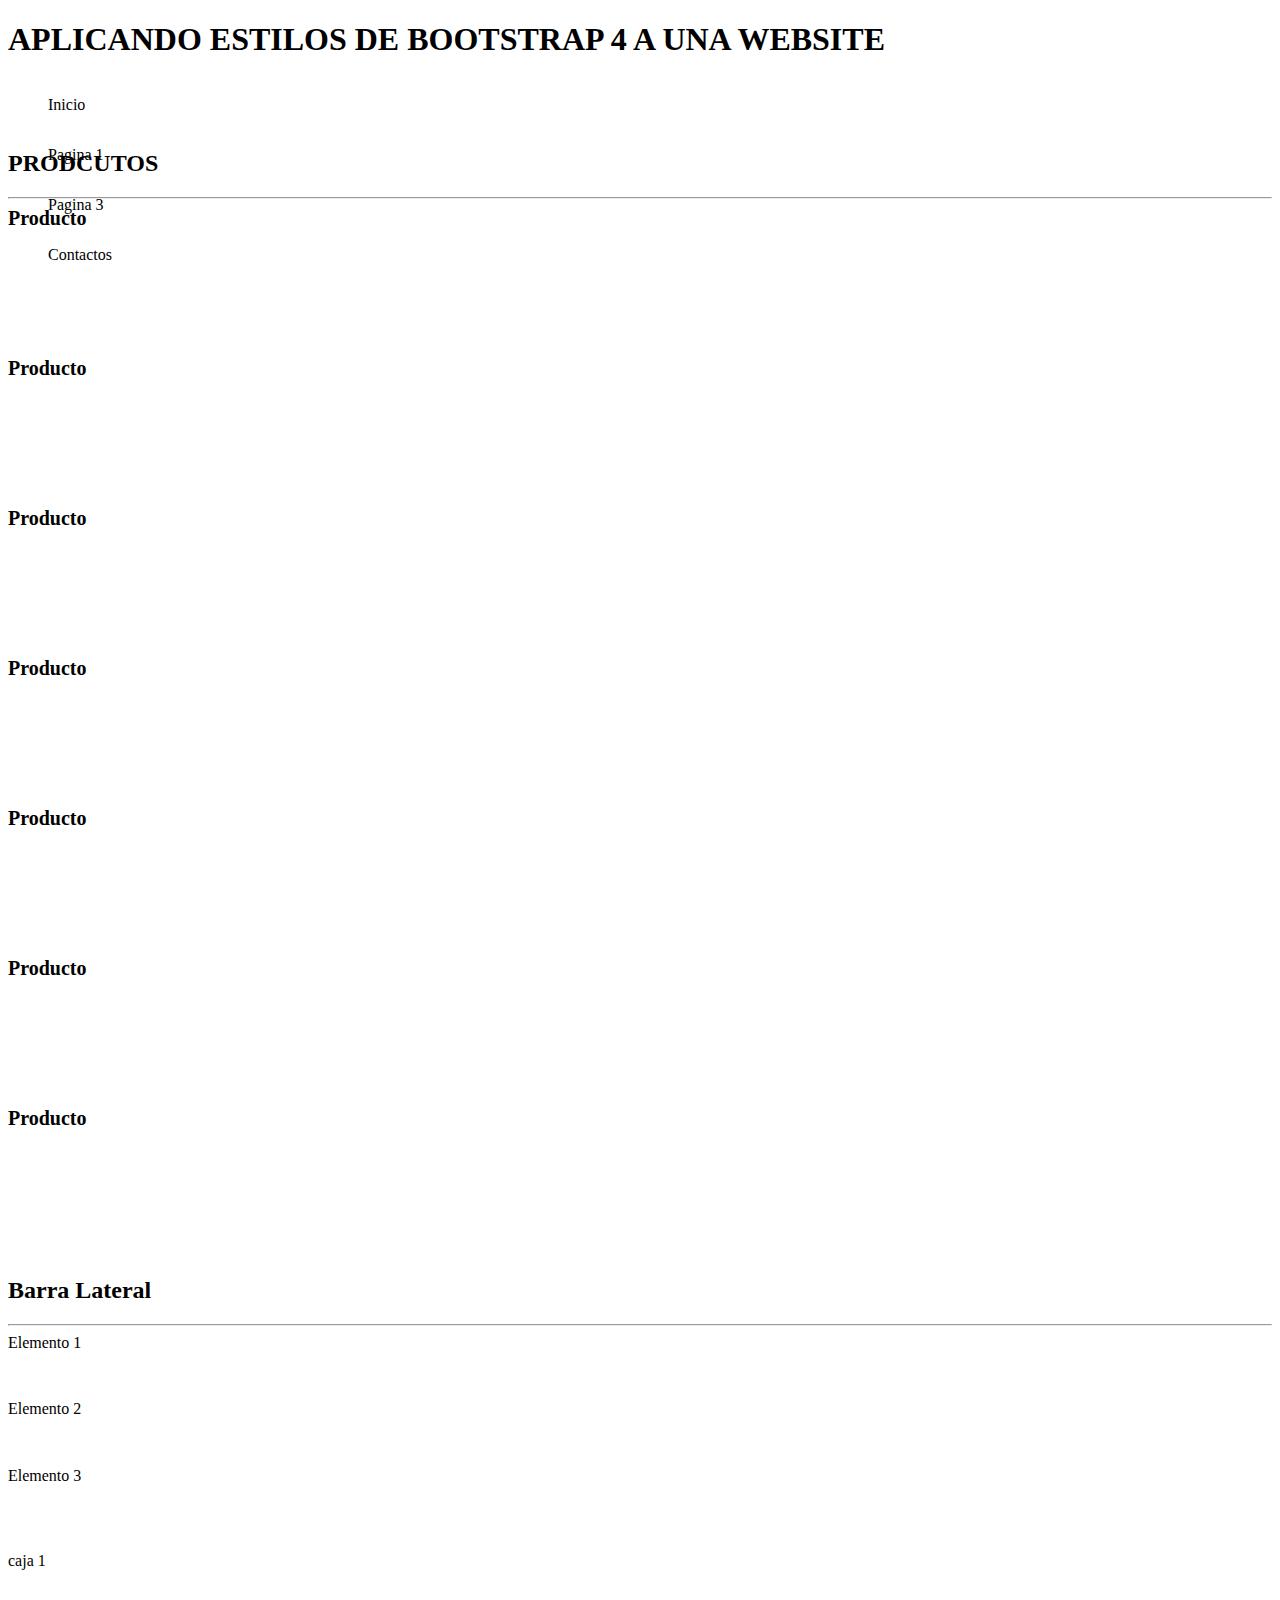
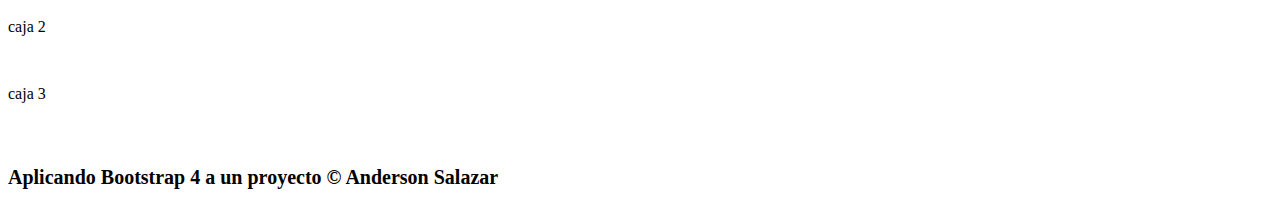
<file: index.html>
<!DOCTYPE html>
<html lang="en">
<head>
    <meta charset="UTF-8">
    <meta name="viewport" content="width=device-width, initial-scale=1.0">
    <title>Document</title>
    <link rel="stylesheet" href="https://stackpath.bootstrapcdn.com/bootstrap/4.1.3/css/bootstrap.min.css" 
    integrity="sha384-MCw98/SFnGE8fJT3GXwEOngsV7Zt27NXFoaoApmYm81iuXoPkFOJwJ8ERdknLPMO" 
    crossorigin="anonymous">
    <link rel="stylesheet" href="estilos/stylos.css"/>
</head>
<body>
    <div class="container">

        <div class="row">
            <header id="header" class="col-12 bg-primary text-white p-4 text-center">
                <h1>APLICANDO ESTILOS DE BOOTSTRAP 4 A UNA WEBSITE</h1>
            </header>

            <nav id="menu" class="col-12 bg-secondary text-white">
                <ul class="row col-8 text-center">
                    <li class="col">Inicio</li>
                    <li class="col">Pagina 1</li>
                    <li class="col">Pagina 3</li>
                    <li class="col">Contactos</li>
                </ul>
            </nav>

            <section id="content" class="col-12">
                <div class="row">
                    <section id="products" class="col-9 border p-3">
                        <h2>PRODCUTOS</h2>
                        <hr>
                        <div class="items">
                            <div class="row">
                                <div class="item col bg-primary text-white m-3">
                                    Producto
                                </div>
                                <div class="item col bg-warning text-white m-3">
                                    Producto
                                </div>
                                <div class="item col bg-danger text-white m-3">
                                    Producto
                                </div> 
                            </div>  
                            
                            <div class="row justify-content-center">
                                <div class="item col-2 bg-primary text-white m-3">
                                    Producto
                                </div>
                                <div class="item col-2 bg-warning text-white m-3">
                                    Producto
                                </div>
                                <div class="item col-2 bg-danger text-white m-3">
                                    Producto
                                </div> 
                                <div class="item col-2 bg-success text-white m-3">
                                    Producto
                                </div> 
                            </div>     
                        </div>
                    </section>

                    <aside id="lateral" class="col-3 border p-3">
                        <h2>Barra Lateral</h2>
                        <hr>

                        <div class="lateral row bg-light align-items-center">
                            <div class="col-4 bg-info text-white align-self-start">
                                Elemento 1
                            </div>

                            <div class="col-4 bg-info text-white align-self-center">
                                Elemento 2
                            </div>

                            <div class="col-4 bg-info text-white align-self-end">
                                Elemento 3
                            </div>
                        </div><br>

                        <div class="lateral row bg-light justify-content-center">
                            <div class="col-3 bg-info text-white border border-danger m-1 order-3">
                                caja 1
                            </div>

                            <div class="col-3 bg-info text-white border border-danger m-1 order-2">
                                caja 2
                            </div>

                            <div class="col-3 bg-info text-white border border-danger m-1 order-1">
                                caja 3
                            </div>
                        </div>
                    </aside>
                </div>
            </section>

            <footer class="col-lg-12 bg-primary text-white text-center">
                Aplicando Bootstrap 4 a un proyecto &copy; Anderson Salazar
            </footer>
        </div>
    </div>

    <script src="https://code.jquery.com/jquery-3.3.1.slim.min.js" integrity="sha384-q8i/X+965DzO0rT7abK41JStQIAqVgRVzpbzo5smXKp4YfRvH+8abtTE1Pi6jizo" crossorigin="anonymous"></script>
    <script src="https://cdnjs.cloudflare.com/ajax/libs/popper.js/1.14.3/umd/popper.min.js" integrity="sha384-ZMP7rVo3mIykV+2+9J3UJ46jBk0WLaUAdn689aCwoqbBJiSnjAK/l8WvCWPIPm49" crossorigin="anonymous"></script>
    <script src="https://stackpath.bootstrapcdn.com/bootstrap/4.1.3/js/bootstrap.min.js" integrity="sha384-ChfqqxuZUCnJSK3+MXmPNIyE6ZbWh2IMqE241rYiqJxyMiZ6OW/JmZQ5stwEULTy" crossorigin="anonymous"></script>
</body>
</html>
</file>
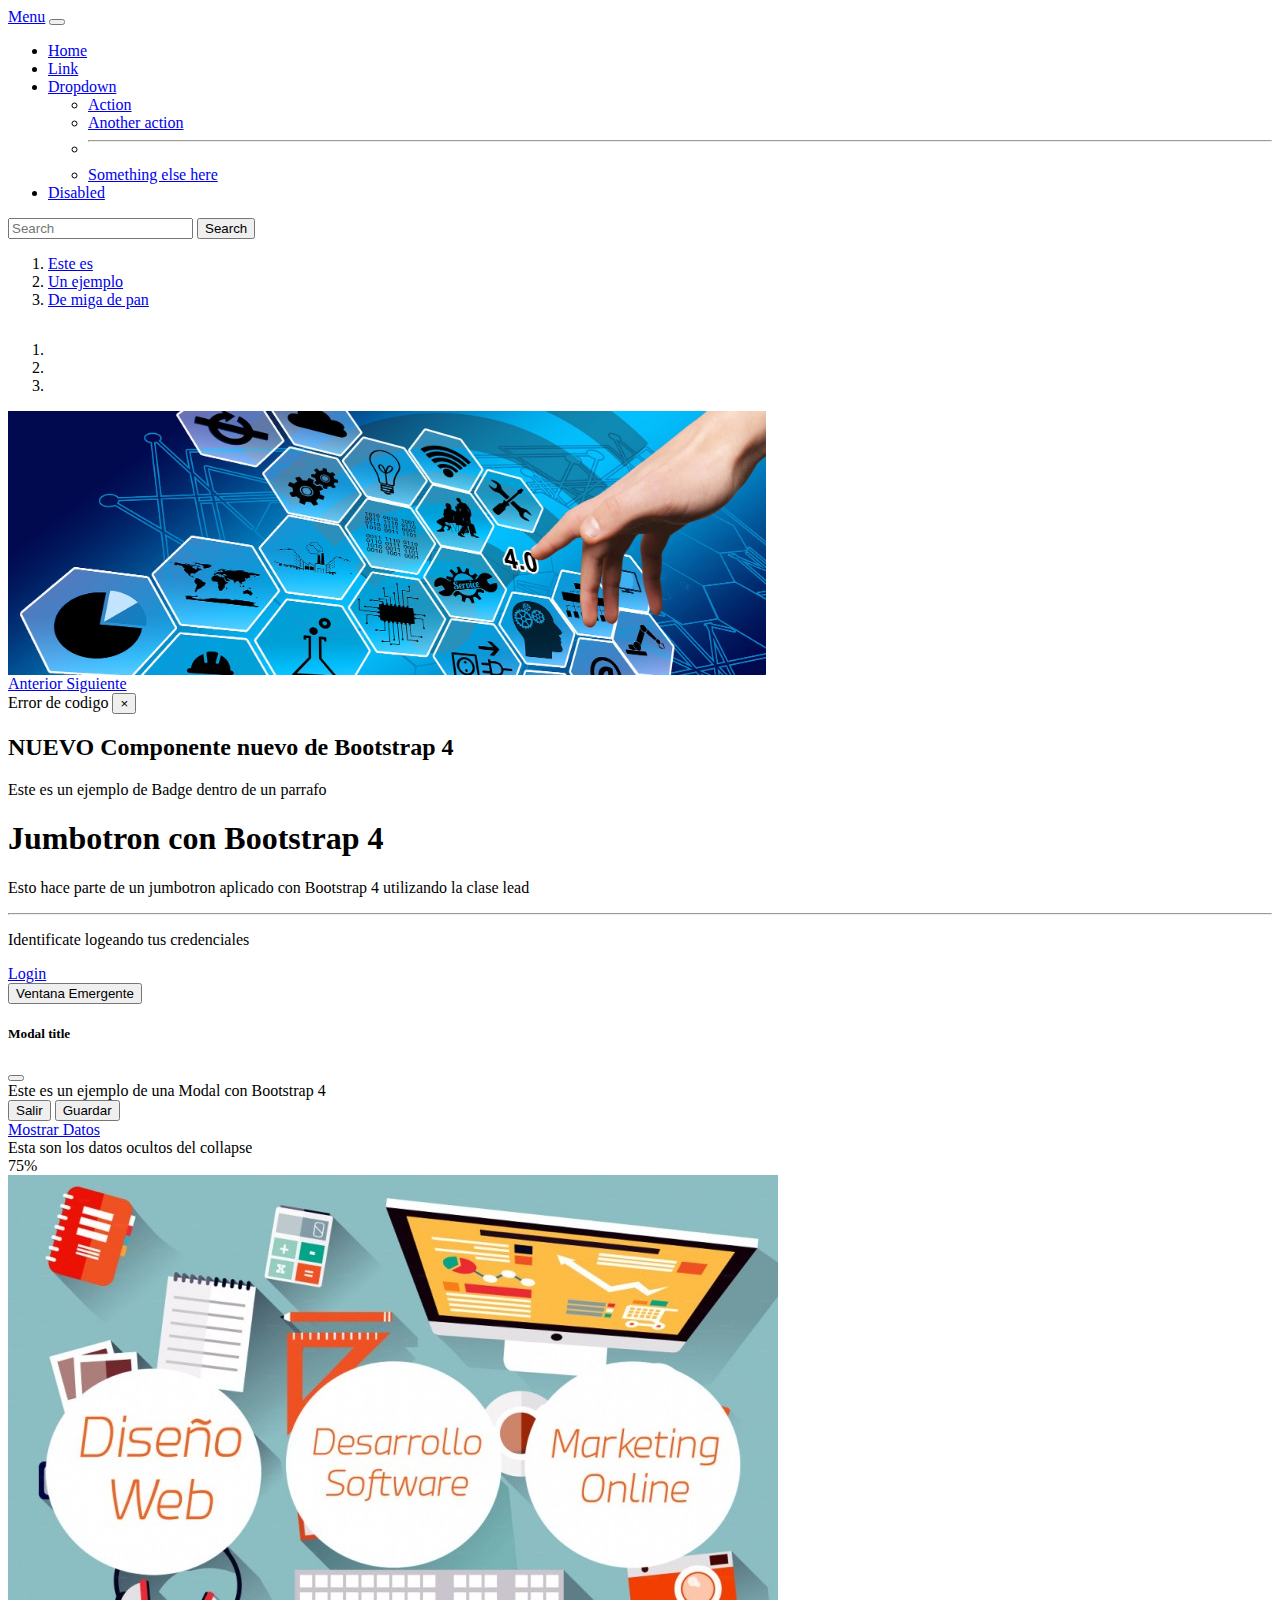
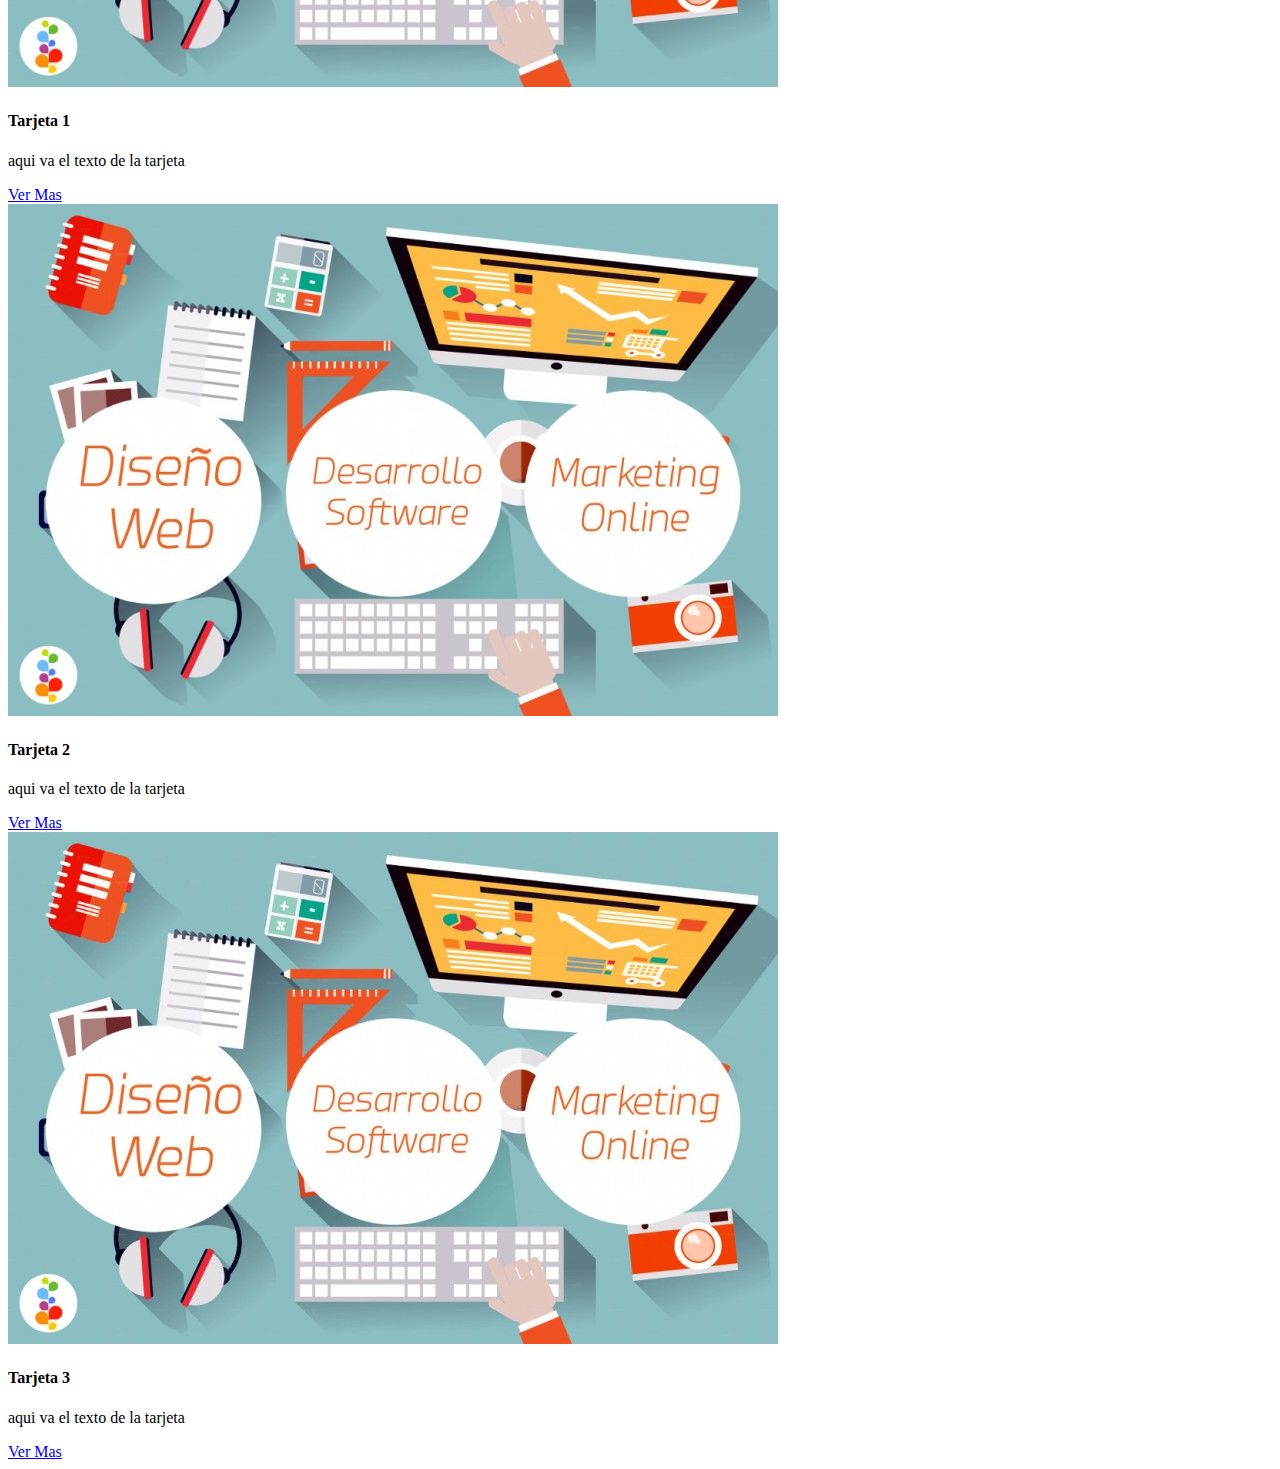
<file: componentes.html>
<!DOCTYPE html>
<html lang="en">

<head>
  <meta charset="UTF-8">
  <meta name="viewport" content="width=device-width, initial-scale=1.0">
  <title>Componentes</title>
  <link rel="stylesheet" href="estilos/stylos.css">
  <link rel="stylesheet" href="https://stackpath.bootstrapcdn.com/bootstrap/4.1.3/css/bootstrap.min.css"
    integrity="sha384-MCw98/SFnGE8fJT3GXwEOngsV7Zt27NXFoaoApmYm81iuXoPkFOJwJ8ERdknLPMO" crossorigin="anonymous">
</head>

<body>

  <div class="container">
    <div class="row">
      <header class="col-12 mt-3">

        <nav class="navbar navbar-expand-lg navbar-dark bg-dark">
          <div class="container-fluid">
            <a class="navbar-brand" href="#">Menu</a>
            <button class="navbar-toggler" type="button" data-bs-toggle="collapse"
              data-bs-target="#navbarSupportedContent" aria-controls="navbarSupportedContent" aria-expanded="false"
              aria-label="Toggle navigation">
              <span class="navbar-toggler-icon"></span>
            </button>
            <div class="collapse navbar-collapse" id="navbarSupportedContent">
              <ul class="navbar-nav me-auto mb-2 mb-lg-0">
                <li class="nav-item">
                  <a class="nav-link active" aria-current="page" href="#">Home</a>
                </li>
                <li class="nav-item">
                  <a class="nav-link" href="#">Link</a>
                </li>
                <li class="nav-item dropdown">
                  <a class="nav-link dropdown-toggle" href="#" id="navbarDropdown" role="button"
                    data-bs-toggle="dropdown" aria-expanded="false">
                    Dropdown
                  </a>
                  <ul class="dropdown-menu" aria-labelledby="navbarDropdown">
                    <li><a class="dropdown-item" href="#">Action</a></li>
                    <li><a class="dropdown-item" href="#">Another action</a></li>
                    <li>
                      <hr class="dropdown-divider">
                    </li>
                    <li><a class="dropdown-item" href="#">Something else here</a></li>
                  </ul>
                </li>
                <li class="nav-item">
                  <a class="nav-link disabled" href="#" tabindex="-1" aria-disabled="true">Disabled</a>
                </li>
              </ul>
              <form class="d-flex">
                <input class="form-control me-2" type="search" placeholder="Search" aria-label="Search">
                <button class="btn btn-outline-success" type="submit">Search</button>
              </form>
            </div>
          </div>
        </nav>
      </header>

      <section id="content" class="col-12">

        <div class="row">
          <div class="col-8">
            <nav aria-label="breadcrumb">
              <ol class="breadcrumb mt-3">
                <li class="breadcrumb-item">
                  <a href="#">Este es</a>
                </li>

                <li class="breadcrumb-item">
                  <a href="#">Un ejemplo</a>
                </li>

                <li class="breadcrumb-item">
                  <a href="#">De miga de pan</a>
                </li>
              </ol>
            </nav>

            <!-- INICIO DE SLIDER-->

            <div id="slider" class="carousel slide" data-ride="carousel">
              <div class="carousel-inner">
                <ol class="carousel-indicators">
                  <li data-bs-target="#slider" data-bs-slide-to="0" class="active"></li>
                  <li data-bs-target="#slider" data-bs-slide-to="1"></li>
                  <li data-bs-target="#slider" data-bs-slide-to="2"></li>
                </ol>

                <div class="carousel-item active">
                  <img class="d-block w-100" src="img/img-slide1.jpg">
                </div>

                <div class="carousel-item">
                  <img class="d-block w-100" src="img/img-slide2.jpg">
                </div>


                <div class="carousel-item">
                  <img class="d-block w-100" src="img/img-alide3.jpg">
                </div>
              </div>
            </div>

            <a class="carousel-control-prev" href="#slider" role="button" data-slide="prev">
              <span class="carousel-control-prev-icon"></span>
              <span class="sr-only">Anterior</span>
            </a>

            <a class="carousel-control-next" href="#slider" role="button" data-slide="next">
              <span class="carousel-control-next-icon"></span>
              <span class="sr-only">Siguiente</span>
            </a>

            <!-- FIN DE SLIDER-->

            <div class="alert alert-danger mt-3 alert-dismisseble fade show">
              Error de codigo

              <button type="button" class="close" data-dismiss="alert" aria-label="close">
                <span aria-hidden="true" class="ml-3">&times;</span>
              </button>
            </div>

            <h2>
              <span class="badge badge-success">
                NUEVO
              </span>
              Componente nuevo de Bootstrap 4
            </h2>

            <p class="mt-2">
              Este es un ejemplo de Badge dentro de un
              <span class="badge badge-danger">parrafo</span>
            </p>

          </div>

          <div class="col-md-4 mt-3">
            <div class="jumbotron">
              <h1 class="display-5 text-center">Jumbotron con Bootstrap 4</h1>
              <p class="lead"> Esto hace parte de un jumbotron aplicado con Bootstrap 4 utilizando la clase lead</p>
              <hr class="my-3" />
              <p>Identificate logeando tus credenciales</p>
              <a href="#" class="btn btn-primary btn-lg">Login</a></br>

              <!-- Button trigger modal -->
              <button type="button" class="btn btn-primary mt-4" data-toggle="modal" data-target="#staticBackdrop">
                Ventana Emergente
              </button>

              <!-- Modal -->
              <div class="modal fade" id="staticBackdrop" data-backdrop="static" data-keyboard="false"
                tabindex="-1" aria-labelledby="staticBackdropLabel" aria-hidden="true">
                <div class="modal-dialog">
                  <div class="modal-content">
                    <div class="modal-header">
                      <h5 class="modal-title" id="staticBackdropLabel">Modal title</h5>
                      <button type="button" class="btn-close" data-dismiss="modal" aria-label="Close"></button>
                    </div>
                    <div class="modal-body">
                      Este es un ejemplo de una Modal con Bootstrap 4
                    </div>
                    <div class="modal-footer">
                      <button type="button" class="btn btn-secondary" data-dismiss="modal">Salir</button>
                      <button type="button" class="btn btn-primary">Guardar</button>
                    </div>
                  </div>
                </div>
              </div>

              <a class="btn btn-success btn-md mt-4" data-toggle="collapse" href="#info" role="button">
                Mostrar Datos
              </a>
              <div class="collapse" id="info">
                <div class="card card-body bg-dark text-white mt-3">
                  Esta son los datos ocultos del collapse
                </div>

                <div class="progress mt-2">
                  <div class="progress-bar w-75 bg-success" role="progressbar">
                      75%
                  </div>
                </div>
              </div>

            </div>
          </div>

        </div>



        <div class="row col-8 mt-4">
          <div class="card col p-2 mr-3">
            <img class="card-img-top" src="img/img-cards.jpg">
            <div class="card-body">
              <h4 class="card-title">Tarjeta 1</h4>
              <p class="card-text">aqui va el texto de la tarjeta</p>
              <a href="#" class="btn btn-info">Ver Mas</a>
            </div>
          </div>

          <div class="card col p-2 mr-3">
            <img class="card-img-top" src="img/img-cards.jpg">
            <div class="card-body">
              <h4 class="card-title">Tarjeta 2</h4>
              <p class="card-text">aqui va el texto de la tarjeta</p>
              <a href="#" class="btn btn-info">Ver Mas</a>
            </div>
          </div>

          <div class="card col p-2 mr-3">
            <img class="card-img-top" src="img/img-cards.jpg">
            <div class="card-body">
              <h4 class="card-title">Tarjeta 3</h4>
              <p class="card-text">aqui va el texto de la tarjeta</p>
              <a href="#" class="btn btn-info">Ver Mas</a>
            </div>
          </div>
        </div>

      </section>

    </div>
  </div>

  <script src="https://code.jquery.com/jquery-3.3.1.slim.min.js"
    integrity="sha384-q8i/X+965DzO0rT7abK41JStQIAqVgRVzpbzo5smXKp4YfRvH+8abtTE1Pi6jizo"
    crossorigin="anonymous"></script>
  <script src="https://cdnjs.cloudflare.com/ajax/libs/popper.js/1.14.3/umd/popper.min.js"
    integrity="sha384-ZMP7rVo3mIykV+2+9J3UJ46jBk0WLaUAdn689aCwoqbBJiSnjAK/l8WvCWPIPm49"
    crossorigin="anonymous"></script>
  <script src="https://stackpath.bootstrapcdn.com/bootstrap/4.1.3/js/bootstrap.min.js"
    integrity="sha384-ChfqqxuZUCnJSK3+MXmPNIyE6ZbWh2IMqE241rYiqJxyMiZ6OW/JmZQ5stwEULTy"
    crossorigin="anonymous"></script>

</body>

</html>
</file>
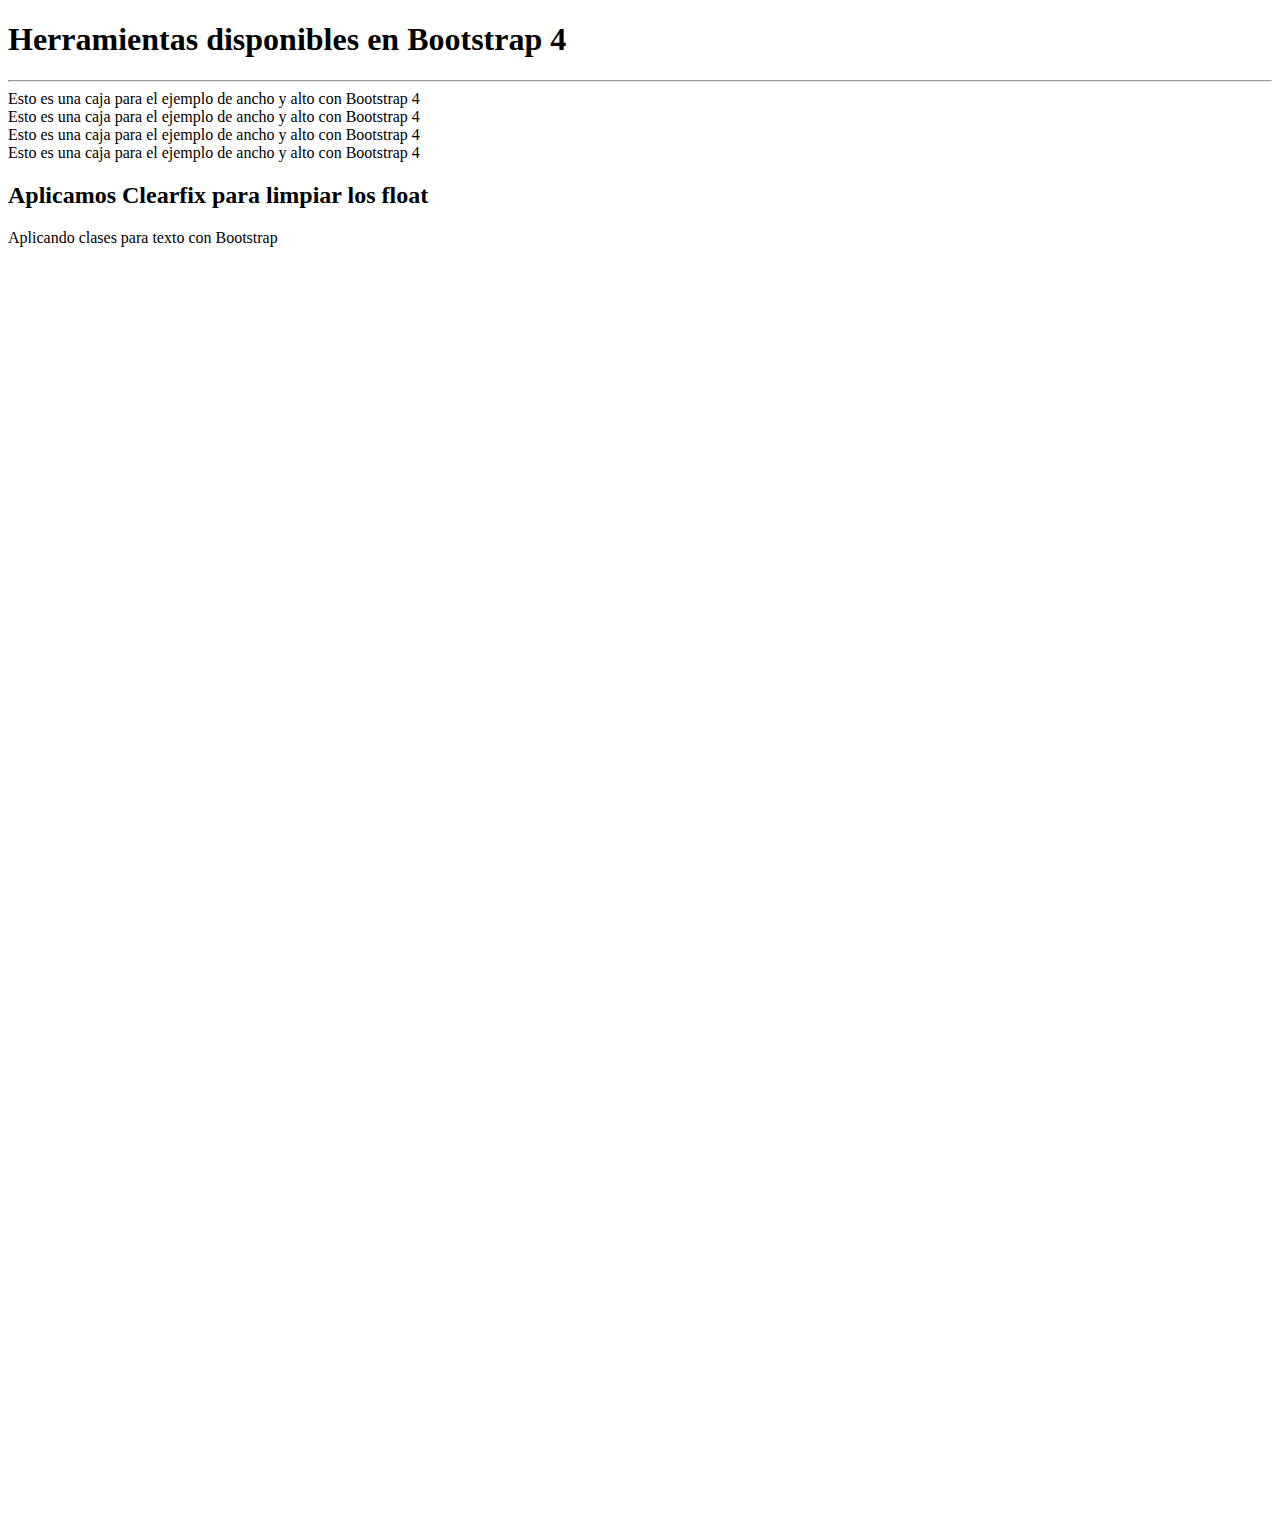
<file: herramientas.html>
<!DOCTYPE html>
<html lang="en">
<head>
    <meta charset="UTF-8">
    <meta name="viewport" content="width=device-width, initial-scale=1.0">
    <title>Document</title>
    <link rel="stylesheet" href="https://stackpath.bootstrapcdn.com/bootstrap/4.1.3/css/bootstrap.min.css" 
    integrity="sha384-MCw98/SFnGE8fJT3GXwEOngsV7Zt27NXFoaoApmYm81iuXoPkFOJwJ8ERdknLPMO" 
    crossorigin="anonymous">
</head>
<body>
    
    <div class="container" style="height: 1500px;">

        <h1>Herramientas disponibles en Bootstrap 4</h1>
        <hr>

        <div class="float-left caja w-25 h-25 bg-info border border-danger rounded m-3 text-white p-2">
            Esto es una caja para el ejemplo de ancho y alto con Bootstrap 4
        </div>

        <div class="float-left caja w-25 h-25 bg-primary border border-danger rounded m-3 text-center p-2">
            Esto es una caja para el ejemplo de ancho y alto con Bootstrap 4
        </div>

        <div class="float-left caja w-25 h-25 bg-success border border-danger rounded m-3 text-right p-2">
            Esto es una caja para el ejemplo de ancho y alto con Bootstrap 4
        </div>

        <div class="clearfix"></div>

        <div class="mx-auto shadow caja w-25 h-25 bg-warning border border-danger rounded m-3 text-white p-2">
            Esto es una caja para el ejemplo de ancho y alto con Bootstrap 4
        </div>

        <div class="clearfix"></div>

        <h2 class="mt-5">Aplicamos Clearfix para limpiar los float</h2>

        <div class="clearfix"></div>

        <p class="mt-5 display-4 font-italic font-weight-bold">Aplicando clases para texto con Bootstrap</p>

    </div>


    <script src="https://code.jquery.com/jquery-3.3.1.slim.min.js" integrity="sha384-q8i/X+965DzO0rT7abK41JStQIAqVgRVzpbzo5smXKp4YfRvH+8abtTE1Pi6jizo" crossorigin="anonymous"></script>
    <script src="https://cdnjs.cloudflare.com/ajax/libs/popper.js/1.14.3/umd/popper.min.js" integrity="sha384-ZMP7rVo3mIykV+2+9J3UJ46jBk0WLaUAdn689aCwoqbBJiSnjAK/l8WvCWPIPm49" crossorigin="anonymous"></script>
    <script src="https://stackpath.bootstrapcdn.com/bootstrap/4.1.3/js/bootstrap.min.js" integrity="sha384-ChfqqxuZUCnJSK3+MXmPNIyE6ZbWh2IMqE241rYiqJxyMiZ6OW/JmZQ5stwEULTy" crossorigin="anonymous"></script>
</body>
</html>
</file>
<file: estilos/stylos.css>
#menu{
    height: 50px;
}

#menu ul{
    text-decoration: none;
    list-style: none;
    line-height: 50px;
}

#menu ul li{
    transition: all 300ms;
}

#menu ul li:hover{
    cursor: pointer;
    background: lightgreen;
    font-size: 18px;
    color: black;
    border-radius: 5px;
}

.item{
 height: 150px;
 font-size: 20px;
 font-weight: bold;
}

footer{
    height: 50px;
    line-height: 50px;
    font-size: 20px;
    font-weight: bold;
}

.lateral{
    height: 200px;
}

.lateral > div{
    height: calc(200px / 3);
}

#slider{
    height: 350px;
    overflow: hidden;
}

#slider img{
    height: 350px;
}
</file>
